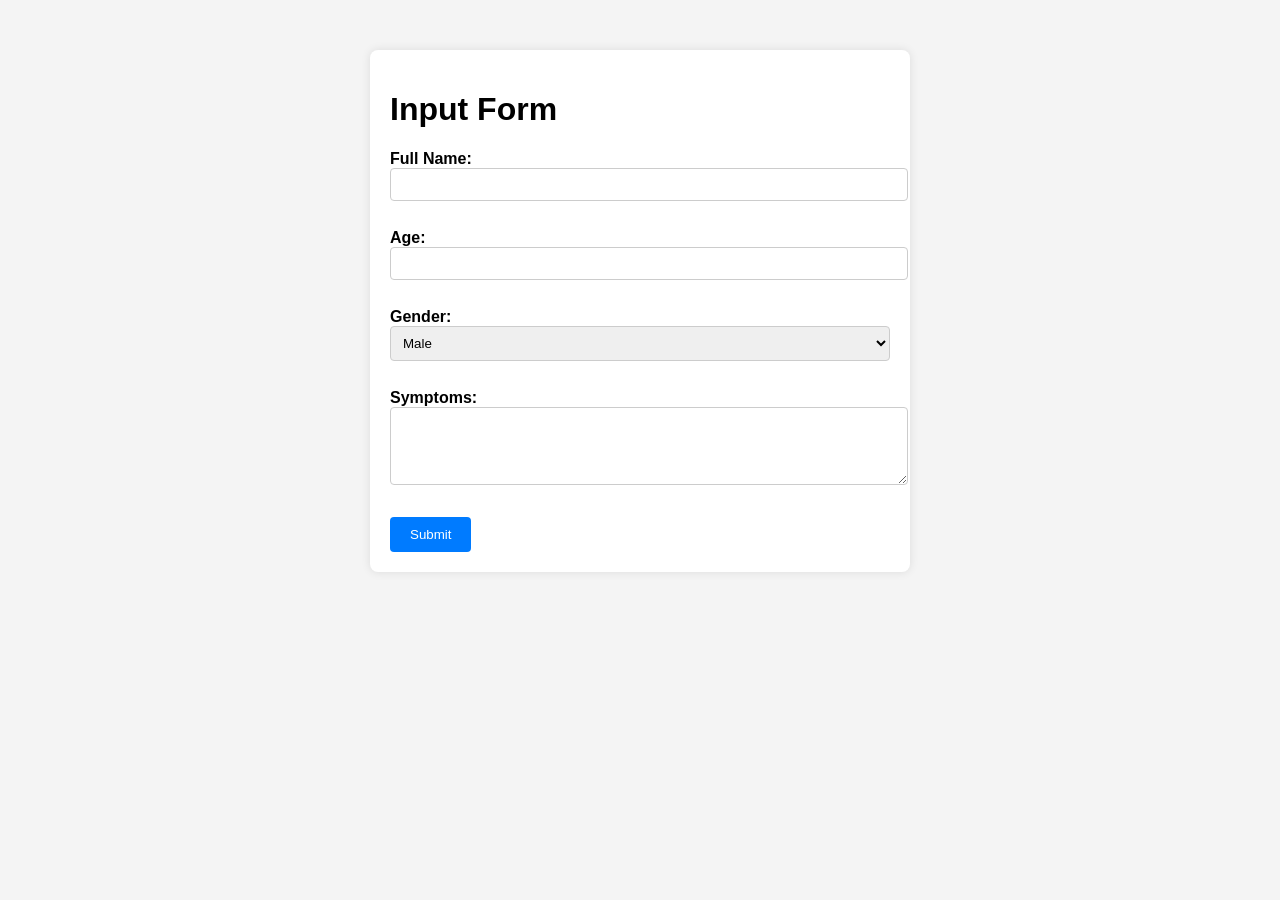
<file: templates/index.html>
<!DOCTYPE html>
<html lang="en">
<head>
    <meta charset="UTF-8">
    <meta name="viewport" content="width=device-width, initial-scale=1.0">
    <title>Input Form</title>
    <link rel="stylesheet" href="../static/css/styles1.css">
</head>
<body>
    <div class="container">
        <h1>Input Form</h1>
        <form action="/submit" method="POST">
            <label for="full_name">Full Name:</label>
            <input type="text" id="full_name" name="full_name" required><br><br>

            <label for="age">Age:</label>
            <input type="number" id="age" name="age" min="1" required><br><br>

            <label for="gender">Gender:</label>
            <select id="gender" name="gender" required>
                <option value="male">Male</option>
                <option value="female">Female</option>
            </select><br><br>

            <label for="symptoms">Symptoms:</label><br>
            <textarea id="symptoms" name="symptoms" rows="4" cols="50" required></textarea><br><br>

            <button type="submit">Submit</button>
        </form>
    </div>
</body>
</html>
</file>
<file: static/css/styles1.css>
body {
    font-family: Arial, sans-serif;
    background-color: #f4f4f4;
}

.container {
    max-width: 500px;
    margin: 50px auto;
    padding: 20px;
    background-color: #fff;
    border-radius: 8px;
    box-shadow: 0 0 10px rgba(0, 0, 0, 0.1);
}

label {
    font-weight: bold;
}

input[type="text"],
input[type="number"],
select,
textarea {
    width: 100%;
    padding: 8px;
    margin-bottom: 10px;
    border: 1px solid #ccc;
    border-radius: 4px;
}

button {
    padding: 10px 20px;
    background-color: #007bff;
    color: #fff;
    border: none;
    border-radius: 4px;
    cursor: pointer;
}

button:hover {
    background-color: #0056b3;
}
</file>
